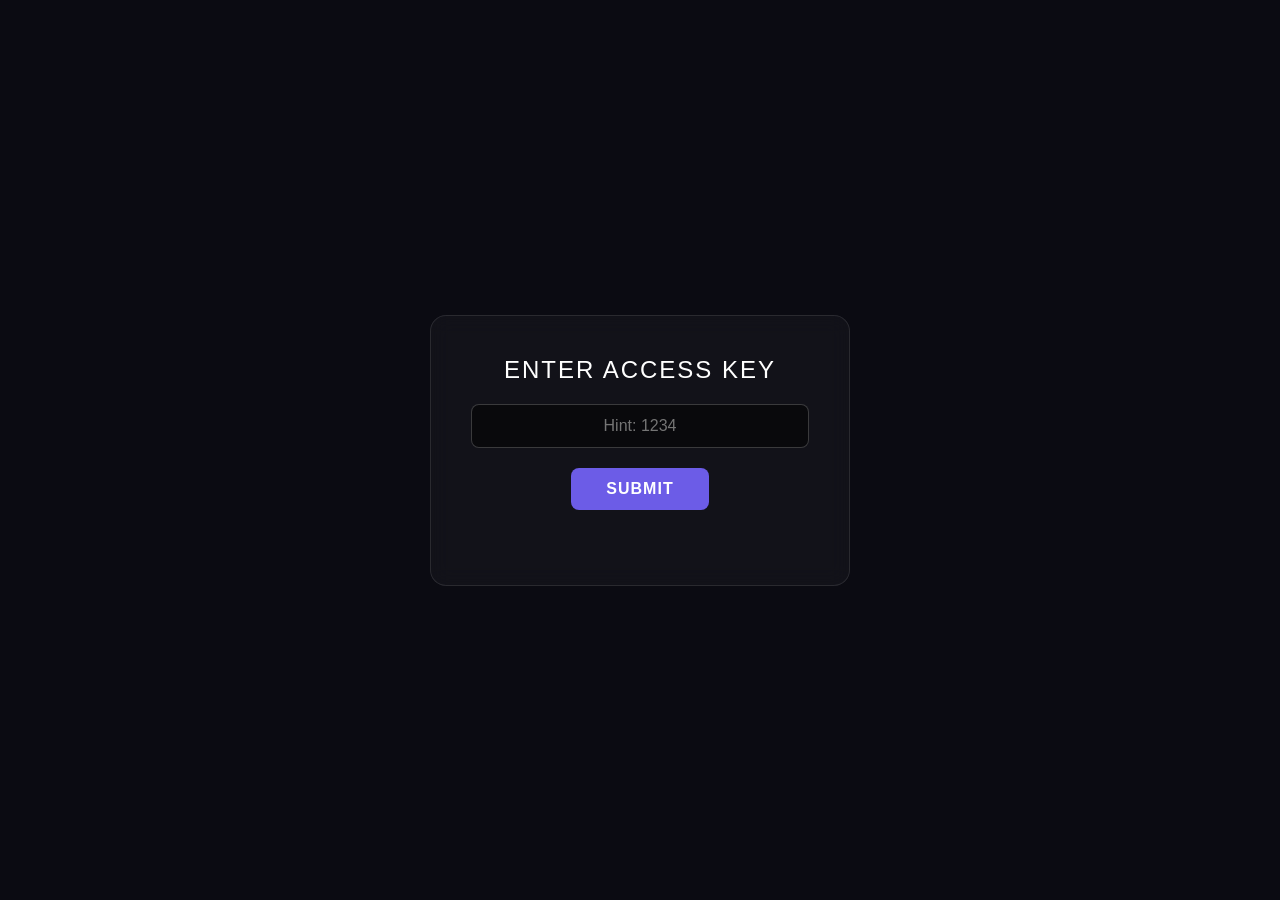
<file: Index.html>
<!DOCTYPE html>
<html lang="en">

<head>
  <meta charset="UTF-8">
  <meta name="viewport" content="width=device-width, initial-scale=1.0">
  <link rel="stylesheet" href="Atm.css">
  <title>Black Hole Transition</title>
</head>

<body>

  <!-- lightnning light/flash after the pin is enterd correct to go onnext pae -->
  <div id="flash-light"></div>

  <!-- blackhole open -->
  <div id="blackhole-vortex"></div>

  <!-- lockdown red screen Security Alert! -->
  <div id="lockdown-screen">
    <h1>CRITICAL LOCKDOWN</h1>
    <p>SECURITY LIMIT EXCEEDED. ACCESS TERMINATED.</p>
  </div>

  <!-- page 1: Login page -->
  <div id="first-screen">
    <div id="login-screen">
      <h2>ENTER ACCESS KEY</h2>
      <input type="password" id="password-input" placeholder="Hint: 1234" autocomplete="off">
      <br>
      <button onclick="checkPassword()">SUBMIT</button>
      <div id="error-msg"></div>
    </div>
  </div>

  <!-- page 2 -->
  <div id="next-screen">
    <h1>Welcome to the Other Side</h1>
    <p style="color: #a4b0be; margin-top: 10px;">You successfully enterd the ATM.</p>
    <button class="success-btn" onclick="alert('Accessing transaction menu...'); proceedToPage3()">PROCEED TO
      SYSTEM</button>
  </div>

  <!-- Stage 3: Secure ATM Portal -->
  <div id="third-screen">
    <div id="pg3">
      <h2>ATM TERMINAL</h2>

      <!-- Balance -->
      <div id="balance-panel">
        <button class="action-btnone" id="checkbalbtn" onclick="BalanceShow()">CHECK BALANCE</button>

        <div id="balance-display-box">
          <span id="balance-value"></span>
        </div>
      </div>


      <div class="atmfunc">
        <!-- Withdraw -->
        <div id="withdraw-amm" class="withdraw">
          <h3>WITHDRAW</h3>
          <input type="number" id="withdraw-input" placeholder="Amount ($)" />
          <button class="action-btn" onclick=" checkWithdraw()">SUBMIT</button>
        </div>

        <!-- Deposit -->
        <div id="deposit-amm" class="deposit">
          <h3>DEPOSIT</h3>
          <input type="number" id="deposit-input" placeholder="Amount ($)" />
          <button class="action-btn" onclick="checkDeposit()">SUBMIT</button>
        </div>
      </div>

      <!--Message Output -->
      <div id="error-msg-atm"></div>

      <!-- exit button -->
      <button class="exit-btn" onclick="exitATM()">EXIT ATM</button>
    </div>
  </div>


  <script src="Atm.js"> </script>
</body>

</html>
</file>
<file: Atm.css>
* {
  box-sizing: border-box;
  margin: 0;
  padding: 0;
}

body,
html {
  width: 100%;
  height: 100%;
  font-family: "Segoe UI", Tahoma, Geneva, Verdana, sans-serif;
  background-color: #0b0b12;
  color: #ffffff;
  overflow: hidden;
  display: flex;
  justify-content: center;
  align-items: center;
}

#login-screen {
  position: relative;
  z-index: 10;
  text-align: center;
  background: rgba(255, 255, 255, 0.03);
  padding: 40px;
  width: 420px;
  border-radius: 16px;
  backdrop-filter: blur(10px);
  border: 1px solid rgba(255, 255, 255, 0.1);
}

h2 {
  margin-bottom: 20px;
  font-weight: 400;
  letter-spacing: 2px;
  font-size: 24px;
}

input {
  width: 100%;
  padding: 12px 20px;
  margin-bottom: 20px;
  background: rgba(0, 0, 0, 0.5);
  border: 1px solid rgba(255, 255, 255, 0.2);
  border-radius: 8px;
  color: white;
  font-size: 16px;
  outline: none;
  text-align: center;
  transition: border 0.3s;
}

input:focus {
  border-color: #6c5ce7;
}

/*purple submit button*/
button {
  padding: 12px 35px;
  background: #6c5ce7;
  border: none;
  color: white;
  font-size: 16px;
  border-radius: 8px;
  cursor: pointer;
  font-weight: 600;
  letter-spacing: 1px;
  transition:
    background 0.3s,
    transform 0.2s;
}

button:hover {
  background: #5b4cc4;
}

#error-msg {
  color: #ff7675;
  margin-top: 15px;
  font-size: 14px;
  min-height: 20px;
}

/*   animations*/

/* this css make the input box rotate */
.implode-animation {
  animation: suckAway 1.8s cubic-bezier(0.6, 0.28, 0.3, 0.45) forwards;
}
@keyframes suckAway {
  0% {
    transform: scale(1) rotate(0deg);
    opacity: 1;
    filter: blur(0px);
  }
  30% {
    transform: scale(0.7) rotate(-90deg);
    opacity: 1;
  }
  70% {
    transform: scale(0.6) rotate(-650deg);
    opacity: 0.2;
    filter: blur(4px);
  }
  100% {
    transform: scale(0) rotate(-1080deg);
    opacity: 0;
    pointer-events: none;
  }
}

/* css for Black Hole Expanding to  Entire Screen */
#blackhole-vortex {
  position: absolute;
  width: 0px;
  height: 0px;
  background: #000000;
  border-radius: 50%;
  z-index: 5;
  opacity: 0;
  border: 2px solid rgba(108, 92, 231, 0.4);
  transform-origin: center center;
}
.vortex-animation {
  animation: openVortex 3.8s ease-in-out forwards;
}
@keyframes openVortex {
  0% {
    width: 0px;
    height: 0px;
    opacity: 0;
    transform: rotate(0deg);
  }
  15% {
    opacity: 1;
    box-shadow:
      0 0 100px #6c5ce7,
      inset 0 0 80px #6c5ce7;
  }
  55% {
    width: 2900px;
    height: 3000px;
    opacity: 1;
    transform: rotate(-360deg);
  }
  80% {
    width: 3000px;
    height: 3000px;
    opacity: 1;
    transform: rotate(-720deg);
  }
  95% {
    width: 0px;
    height: 0px;
    opacity: 1;
    box-shadow: 0 0 40px #6c5ce7;
  }
  100% {
    width: 0px;
    height: 0px;
    opacity: 0;
  }
}

#flash-light {
  position: absolute;
  top: 0;
  left: 0;
  width: 100%;
  height: 100%;
  background: #ffffff;
  z-index: 15;
  pointer-events: none;
  opacity: 0;
}
.flash-animation {
  animation: lightFlash 1.1s cubic-bezier(0.15, 0.85, 0.3, 1) forwards;
}
@keyframes lightFlash {
  0% {
    opacity: 0;
    background-color: #6c5ce7;
  }
  25% {
    opacity: 1;
    background-color: #ffffff;
  }
  50% {
    opacity: 0.4;
    background-color: #0b0b12;
  }
  70% {
    opacity: 1;
    background-color: #ffffff;
  }
  100% {
    opacity: 0;
  }
}

/* emergency alert lockdown css */
#lockdown-screen {
  position: absolute;
  top: 0;
  left: 0;
  width: 100%;
  height: 100%;
  background: rgba(10, 2, 2, 0.98);
  z-index: 20;
  display: none;
  flex-direction: column;
  justify-content: center;
  align-items: center;
  text-align: center;
}

#lockdown-screen h1 {
  color: #ff4757;
  font-size: 36px;
  letter-spacing: 4px;
  margin-bottom: 12px;
  text-shadow: 0 0 20px #ff0033;
}

#lockdown-screen p {
  color: #ffffff;
  font-size: 16px;
}

#lockdown-screen.active {
  display: flex;
  animation: emergencyRedPulse 1.5s infinite alternate;
}

@keyframes emergencyRedPulse {
  0% {
    background: #0c0202;
    box-shadow: inset 0 0 100px #ff0033;
  }
  100% {
    background: #3a050d;
    box-shadow: inset 0 0 200px #ff0033;
  }
}

/*next page css   page 2*/
#next-screen {
  position: absolute;
  z-index: 2;
  text-align: center;
  display: none;
}

#next-screen h1 {
  font-size: 32px;
  font-weight: 300;
  margin-bottom: 10px;
  letter-spacing: 1px;
}

.success-btn {
  background: #00b894;
  margin-top: 25px;
  box-shadow: 0 0 20px rgba(0, 184, 148, 0.4);
}
.success-btn:hover {
  background: #00a383;
}

/* Third screen css */
#third-screen {
  position: absolute;
  z-index: 3;
  background: rgba(108, 105, 105, 0.03);
  padding: 40px;
  width: 550px;
  border-radius: 16px;
  display: none;
  border: 1px solid #5c73e7;
  box-shadow: 0 0 35px rgba(108, 92, 231, 0.25);
  text-align: center;
}

#third-screen h2 {
  margin-top: 12px;
  margin-bottom: 30px;
  font-weight: 500;
  letter-spacing: 2px;
  font-size: 24px;
}

#third-screen h3 {
  margin-bottom: 12px;
  font-weight: 400;
  letter-spacing: 0.2px;
  font-size: 16px;
}

#balance-panel {
  display: flex;
  gap: 20px;
  margin-bottom: 41px;
}

.action-btnone {
  padding: 8px 45px;
  background: #6c5ce7;
  border: none;
  color: white;
  font-size: 16px;
  border-radius: 8px;
  cursor: pointer;
  font-weight: 600;
  letter-spacing: 1px;
  transition:
    background 0.3s,
    transform 0.2s,
    box-shadow 0.2s;
  width: 100%;
}
#balance-display-box {
  width: 100%;
  padding: 21px 0px;
  width: 300px;
  margin-top: 6px;
  background: rgba(157, 150, 150, 0.6);
  border: 1px solid #5d6c8c;
  box-shadow: 0 0 15px rgba(0, 184, 148, 0.15);
  border-radius: 8px;
  font-size: 20px;
  font-weight: 600;
  color: #ffffff;
  letter-spacing: 0.2px;
  text-align: center;
}

.atmfunc {
  gap: 20px;
  margin-bottom: 10px;
}

#third-screen input {
  width: 100%;
  padding: 12px 20px;
  margin-top: 2px;
  margin-bottom: 11px;
  background: rgba(0, 0, 0, 0.5);
  border: 1px solid rgba(255, 255, 255, 0.2);
  border-radius: 8px;
  color: white;
  font-size: 16px;
  outline: none;
  text-align: center;
  transition: border 0.3s;
}

.atmfunc h3 {
  margin: 26px 0px;
}
.action-btn {
  padding: 12px 35px;
  background-color: #6c5ce7;
  border: none;
  color: white;
  font-size: 16px;
  border-radius: 8px;
  cursor: pointer;
  font-weight: 600;
  letter-spacing: 1px;
  transition:
    background 0.3s,
    transform 0.2s,
    box-shadow 0.2s;
  width: 100%;
}

.action-btn:hover {
  background-color: #5b4cc4;
  box-shadow: 0 0 15px rgba(108, 92, 231, 0.4);
}

#error-msg-atm {
  margin-top: 20px;
  font-size: 14px;
  min-height: 20px;
}

.atmfunc .action-btn {
  padding: 12px 35px;
  background: #6c5ce7;
  border: none;
  color: white;
  font-size: 16px;
  border-radius: 8px;
  cursor: pointer;
  font-weight: 600;
  letter-spacing: 1px;
  transition:
    background 0.3s,
    transform 0.2s;
  width: 100%;
}

.action-btn:hover {
  background: #5b4cc4;
}

#error-msg-atm {
  color: #ff7675;
  margin-top: 20px;
  font-size: 14px;
  min-height: 20px;
}

/* exit button css */
.exit-btn {
  margin-top: 25px;
  padding: 12px 35px;
  background-color: transparent;
  border: 1px solid #ff4757;
  color: #ff4757;
  font-size: 14px;
  border-radius: 8px;
  cursor: pointer;
  font-weight: 600;
  letter-spacing: 1px;
  transition:
    background 0.3s,
    color 0.3s,
    box-shadow 0.3s;
  width: 100%;
}

.exit-btn:hover {
  background-color: #ff4757;
  color: white;
  box-shadow: 0 0 15px rgba(255, 71, 87, 0.4);
}
/* Laptops & Medium Screens (1200px and below) */
@media screen and (max-width: 1200px) {
  #login-screen {
    width: 420px;
    padding: 36px;
  }

  #third-screen {
    width: 540px;
    max-height: 92vh;
    overflow-y: auto;
    padding: 32px 36px;
  }

  #balance-panel {
    margin-bottom: 30px;
  }

  .atmfunc h3 {
    margin: 20px 0px 10px 0px;
  }

  .exit-btn {
    margin-top: 20px;
  }
}

/* Tablets & Small Laptops (768px and below) */
@media screen and (max-width: 768px) {
  #login-screen {
    width: 90%;
    max-width: 420px;
    padding: 32px 24px;
  }

  #third-screen {
    width: 92%;
    max-width: 550px;
    max-height: 90vh;
    overflow-y: auto;
    padding: 28px 24px;
  }

  #next-screen {
    width: 90%;
    padding: 0 16px;
  }
}

/* Mobile Phones (540px and below) */
@media screen and (max-width: 540px) {
  html,
  body {
    width: 100%;
    height: 100%;
    overflow: hidden;
  }

  #blackhole-vortex {
    position: fixed;
    top: 0;
    bottom: 0;
    margin: auto;
    transform: none;
    pointer-events: none;
  }

  #flash-light,
  #lockdown-screen {
    position: fixed;
    top: 0;
    left: 0;
    width: 100%;
    height: 100%;
  }

  /* Stage 1: Login Box */
  #first-screen {
    width: 100%;
    padding: 0 14px;
    display: flex;
    justify-content: center;
  }

  #login-screen {
    width: 100%;
    max-width: 380px;
    padding: 26px 18px;
  }

  /* Stage 2: Screen */
  #next-screen {
    width: 92%;
    padding: 0 14px;
  }

  #next-screen h1 {
    font-size: 24px;
  }

  #next-screen p {
    font-size: 14px;
  }

  .success-btn {
    width: 100%;
    padding: 14px 20px;
  }

  /* Lockdown Screen */
  #lockdown-screen {
    padding: 20px;
  }

  #lockdown-screen h1 {
    font-size: 24px;
    letter-spacing: 2px;
  }

  #lockdown-screen p {
    font-size: 14px;
  }

  /* Stage 3: ATM Terminal (Scrolls internally if screen is short) */
  #third-screen {
    width: 92%;
    max-height: 90vh;
    overflow-y: auto;
    padding: 22px 16px;
  }

  h2,
  #third-screen h2 {
    font-size: 20px;
    letter-spacing: 1.5px;
    margin-top: 4px;
    margin-bottom: 18px;
  }

  /* Stack Check Balance button & box vertically */
  #balance-panel {
    flex-direction: column;
    gap: 10px;
    margin-bottom: 20px;
  }

  .action-btnone {
    width: 100%;
    padding: 13px 18px;
  }

  #balance-display-box {
    width: 100%;
    padding: 13px 0px;
    margin-top: 0;
  }

  .atmfunc h3 {
    margin: 14px 0px 8px 0px;
    font-size: 15px;
  }

  #third-screen input,
  .action-btn,
  .atmfunc .action-btn,
  .exit-btn {
    width: 100%;
    padding: 11px 16px;
    font-size: 15px;
  }

  .exit-btn {
    margin-top: 14px;
  }
}

/* Extra-Small Phones (360px and below) */
@media screen and (max-width: 360px) {
  #login-screen,
  #third-screen {
    padding: 18px 14px;
  }

  h2,
  #third-screen h2 {
    font-size: 18px;
  }

  #lockdown-screen h1 {
    font-size: 20px;
  }
}
</file>
